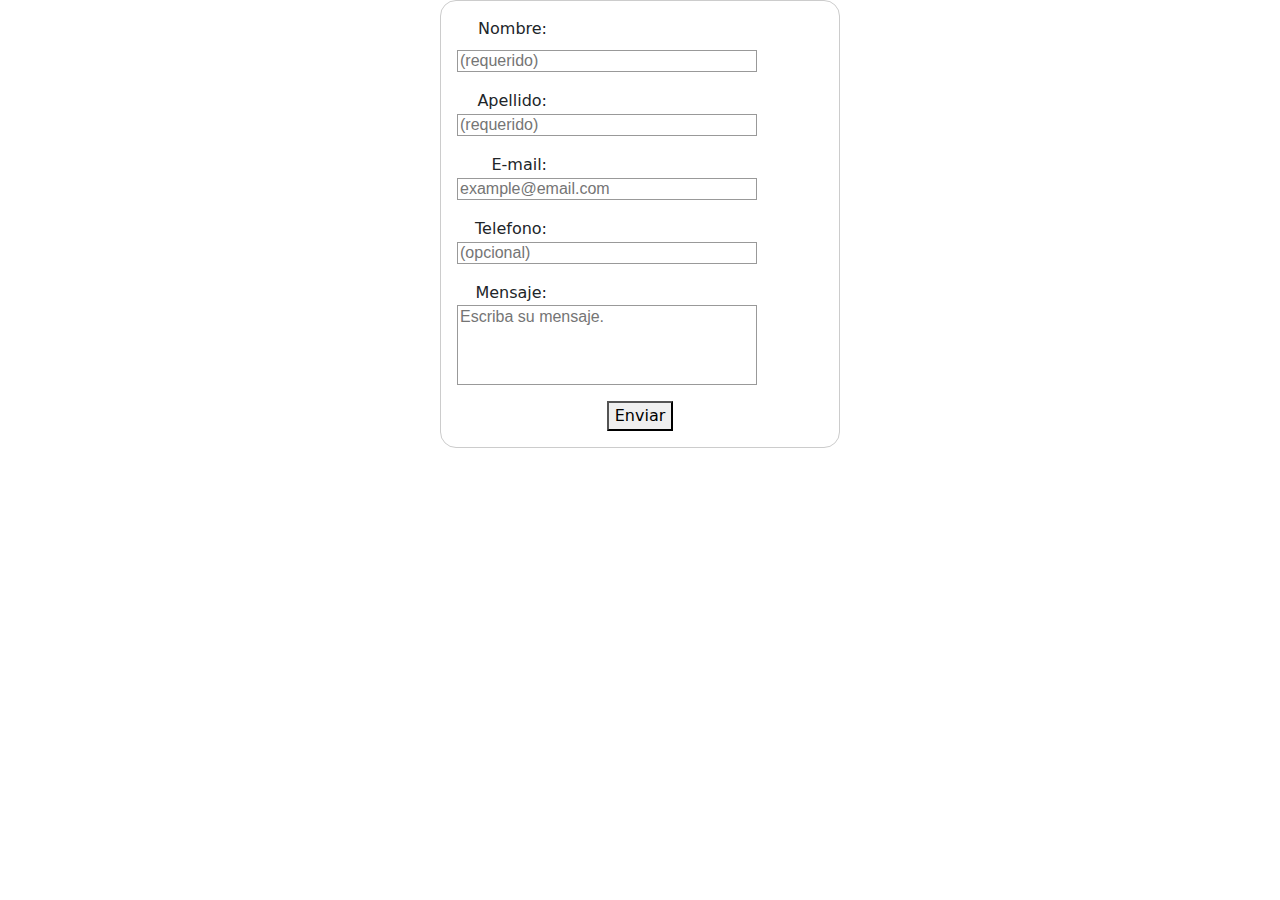
<file: form.html>
<!DOCTYPE html>
<html lang="es">
<head>
    <meta charset="UTF-8">
    <meta http-equiv="X-UA-Compatible" content="IE=edge">
    <meta name="viewport" content="width=device-width, initial-scale=1.0">
    <link rel="stylesheet" href="css/bootstrap.min.css">
    <link rel="stylesheet" href="styles.css">
    <title>Formulario de prueba</title>
</head>
<body>
    <form action="/form" method="post">
       <ul>
        <li>
            <label for="name" class="form-label">Nombre:</label>
            <input type="text" name="user_name" id="name" required placeholder="(requerido)">
        </li>
        <li>
            <label for="last_name">Apellido:</label>
            <input type="text" name="user_last_name" id="last_name" required placeholder="(requerido)">
        </li>
        <li>
            <label for="email">E-mail:</label>
            <input type="email" name="user_email" id="email" required placeholder="example@email.com">
        </li>
        <li>
            <label for="cellphone_number">Telefono:</label>
            <input type="number" name="user_cellphone_number" id="cellphone_number" placeholder="(opcional)">
        </li>
        <li>
            <label for="msg">Mensaje:</label>
            <textarea name="user_message" id="msg" cols="50" rows="8" placeholder="Escriba su mensaje." required></textarea>
        </li>
        <li class="button">
            <button type="submit">Enviar</button>
        </li>
       </ul> 
    </form>
</body>
</html>
</file>
<file: styles.css>
* {
    box-sizing: border-box;
}

.row::after {
    content: "";
    clear: both;
    display: table;
}
  
[class*="col-"] {
  width: 100%;
}

.contenido{
padding-inline: 28px;
}

.fotoPerfil{
  max-width: 100%;
  border-radius: 50%;
}

.fotoFooter{
  max-width: 20%;
  border-radius: 50%;
}

.barraLateral{
  background-color:rgba(0, 0, 0, 0.075) ;
  padding-top: 60px;
  padding-left: 40px;
  padding-right: 40px;
  display: block;
  justify-content: center;
}


footer{
    background-image:url("footer.jpg");
    font-weight: bold;
    text-shadow: 1px 1px 1px white;
}

a {
  color: black;
}

.container{
  padding-left: 0;
  padding-top: 10px;
  padding-bottom: 10px;
}

.columnaFooter{
  display: flex inline;
  justify-content: center;
  align-items: center;
}

.navbar-brand{
  font-weight: bold;
  padding-left: 65px;
}

.envoltorio{
  padding-top: 47px;
}

.cuadro {
  margin-top: 10px;
  padding: 1em;
  border: 1px solid #CCC;
  border-radius: 1em;
}

/*Media query para dispositivos medianos en adelante*/
@media only screen and (min-width: 768px){
  .col-1 {width: 8.33%;}
  .col-2 {width: 16.66%;}
  .col-3 {width: 25%;}
  .col-4 {width: 33.33%;}
  .col-5 {width: 41.66%;}
  .col-6 {width: 50%;}
  .col-7 {width: 58.33%;}
  .col-8 {width: 66.66%;}
  .col-9 {width: 75%;}
  .col-10 {width: 83.33%;}
  .col-11 {width: 91.66%;}
  .col-12 {width: 100%;}
  
  .fotoPerfil{
    width: 250px;
  }
}





textarea{
  resize: none;
}


form {
  /* Centrar el formulario en la página */
  margin: 0 auto;
  width: 400px;
  /* Esquema del formulario */
  padding: 1em;
  border: 1px solid #CCC;
  border-radius: 1em;
}

form > ul {
  list-style: none;
  padding: 0;
  margin: 0;
}

form li + li {
  margin-top: 1em;
}

label {
  /* Tamaño y alineación uniforme */
  display: inline-block;
  width: 90px;
  text-align: right;
}

input,
textarea {
  /* Para asegurarse de que todos los campos de texto tienen la misma configuración de letra
     Por defecto, las áreas de texto tienen un tipo de letra monoespaciada */
  font: 1em sans-serif;

  /* Tamaño uniforme del campo de texto */
  width: 300px;
  box-sizing: border-box;

  /* Hacer coincidir los bordes del campo del formulario */
  border: 1px solid #999;
}

input:focus,
textarea:focus {
  /* Destacado adicional para elementos que tienen el cursor */
  border-color: #000;
}

textarea {
  /* Alinear los campos de texto multilínea con sus etiquetas */
  vertical-align: top;

  /* Proporcionar espacio para escribir texto */
  height: 5em;
}


.button{
  display: flex;
  justify-content: center;
  align-items: center;
}
</file>
